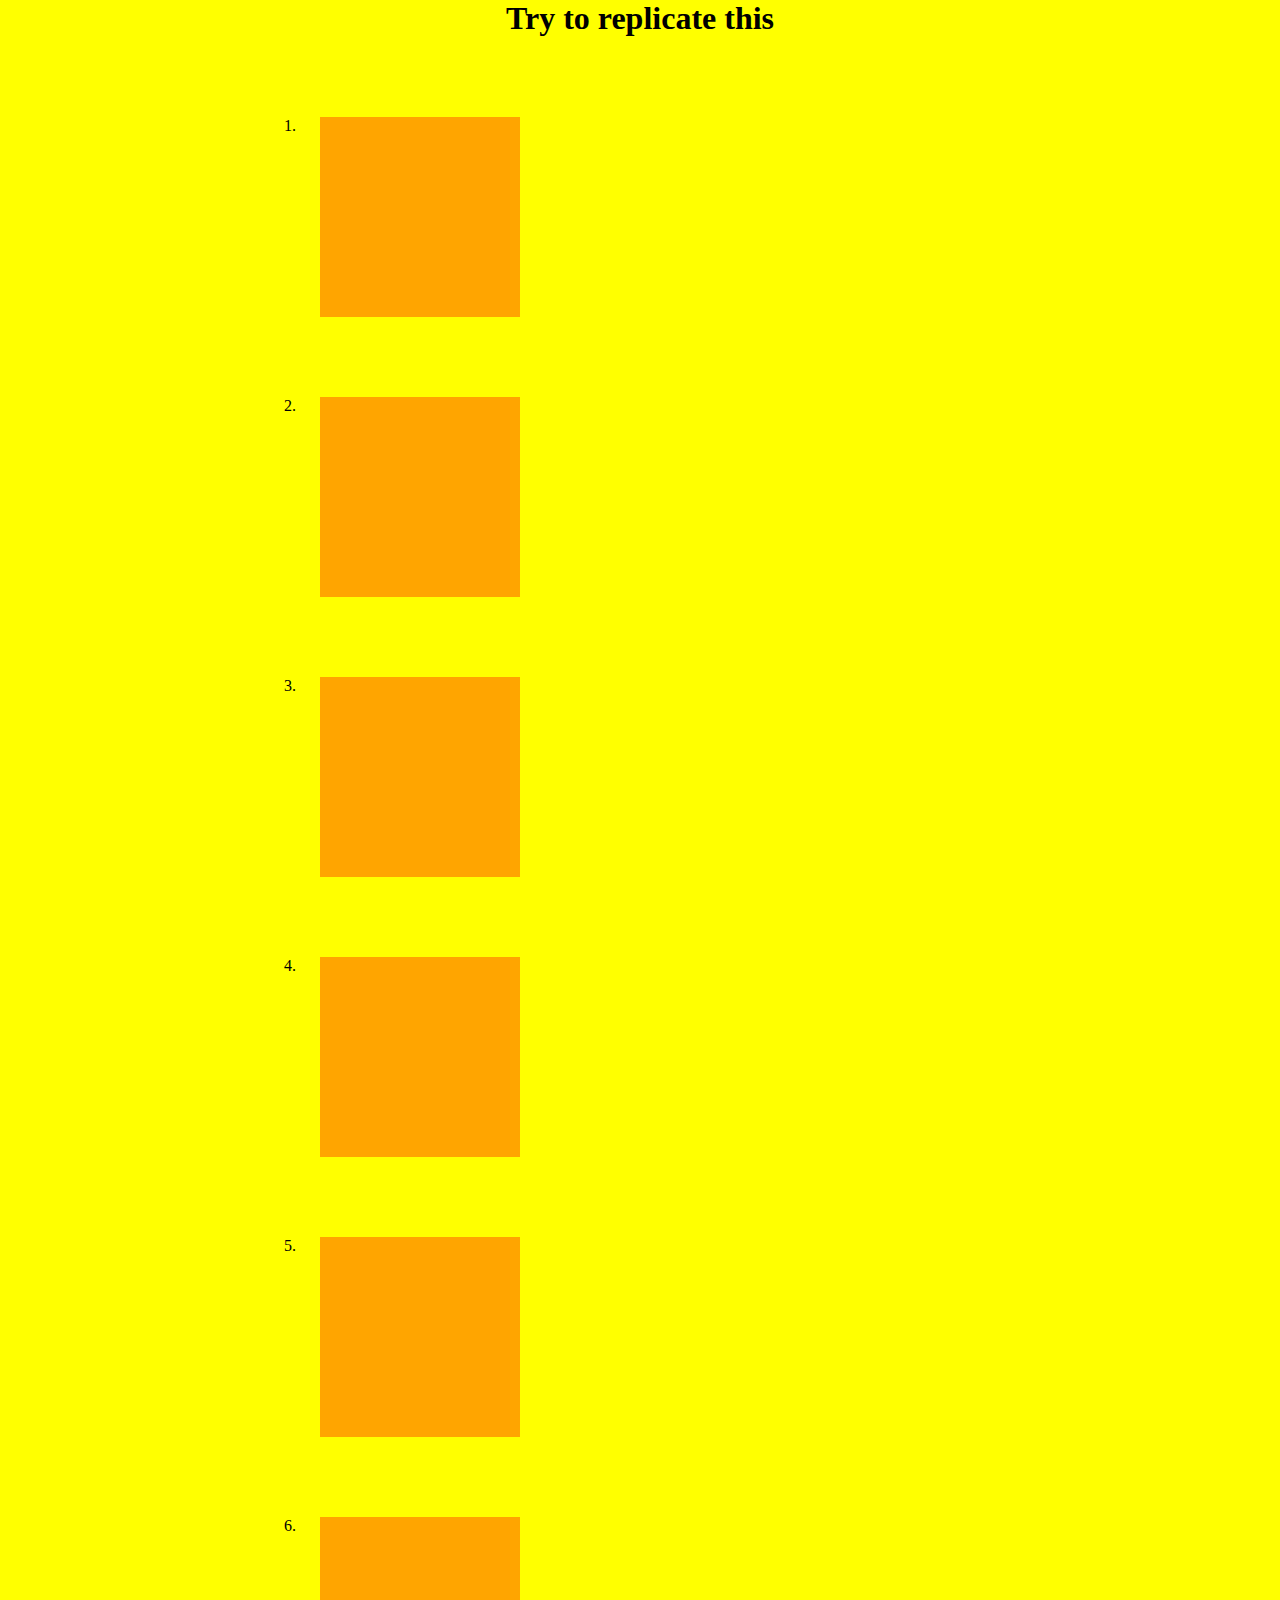
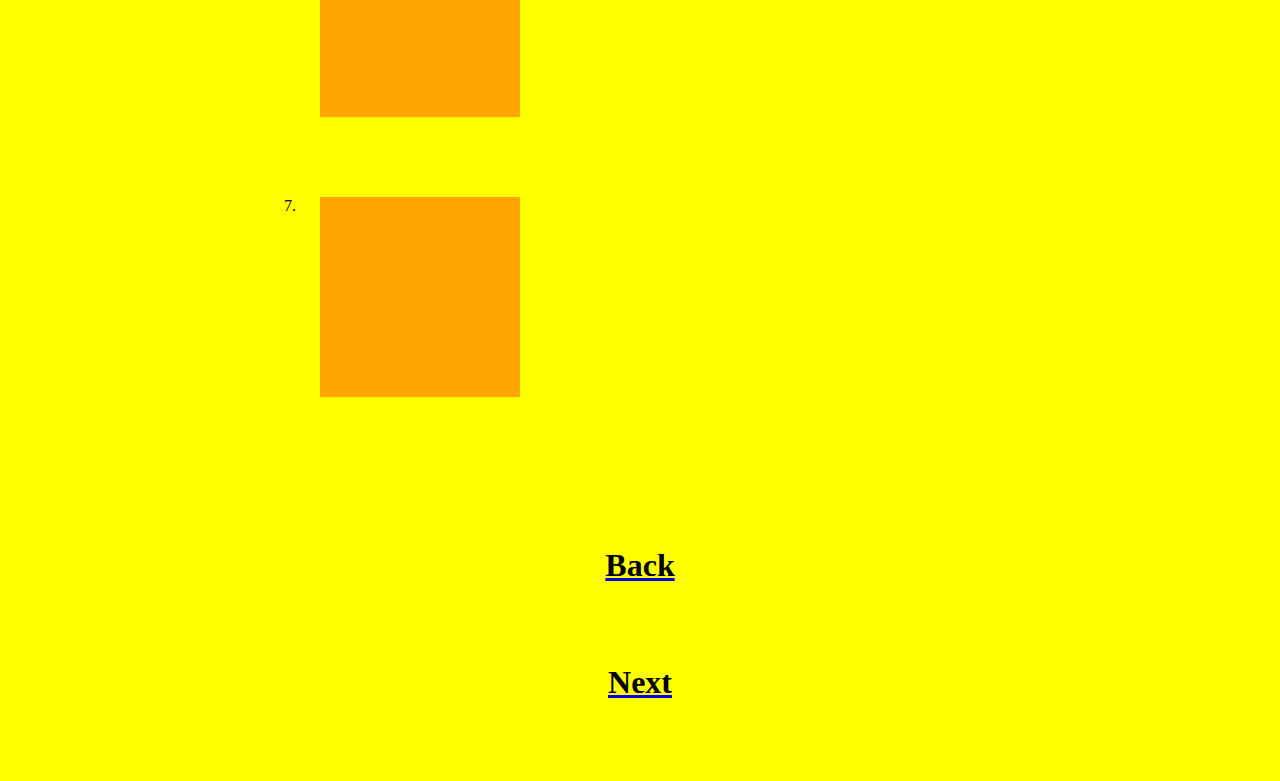
<file: index2.html>
<!DOCTYPE html>
<html lang="en">
  <head>
    <meta charset="UTF-8" />
    <meta http-equiv="X-UA-Compatible" content="IE=edge" />
    <meta name="viewport" content="width=device-width, initial-scale=1.0" />
    <link rel="stylesheet" href="style.css" />
    <title>Animation</title>
  </head>
  <body>
    <h1>Try to replicate this</h1>
    <ol>
      <li><div class="item box1"></div></li>
      <li><div class="item box2"></div></li>
      <li><div class="item box3"></div></li>
      <li><div class="item box4"></div></li>
      <li><div class="item box5"></div></li>
      <li><div class="item box6"></div></li>
      <li><div class="item box7"></div></li>
    </ol>
    <a href="./index.html"><h1>Back</h1></a>
    <a href="./index3.html"><h1>Next</h1></a>
  </body>
</html>
</file>
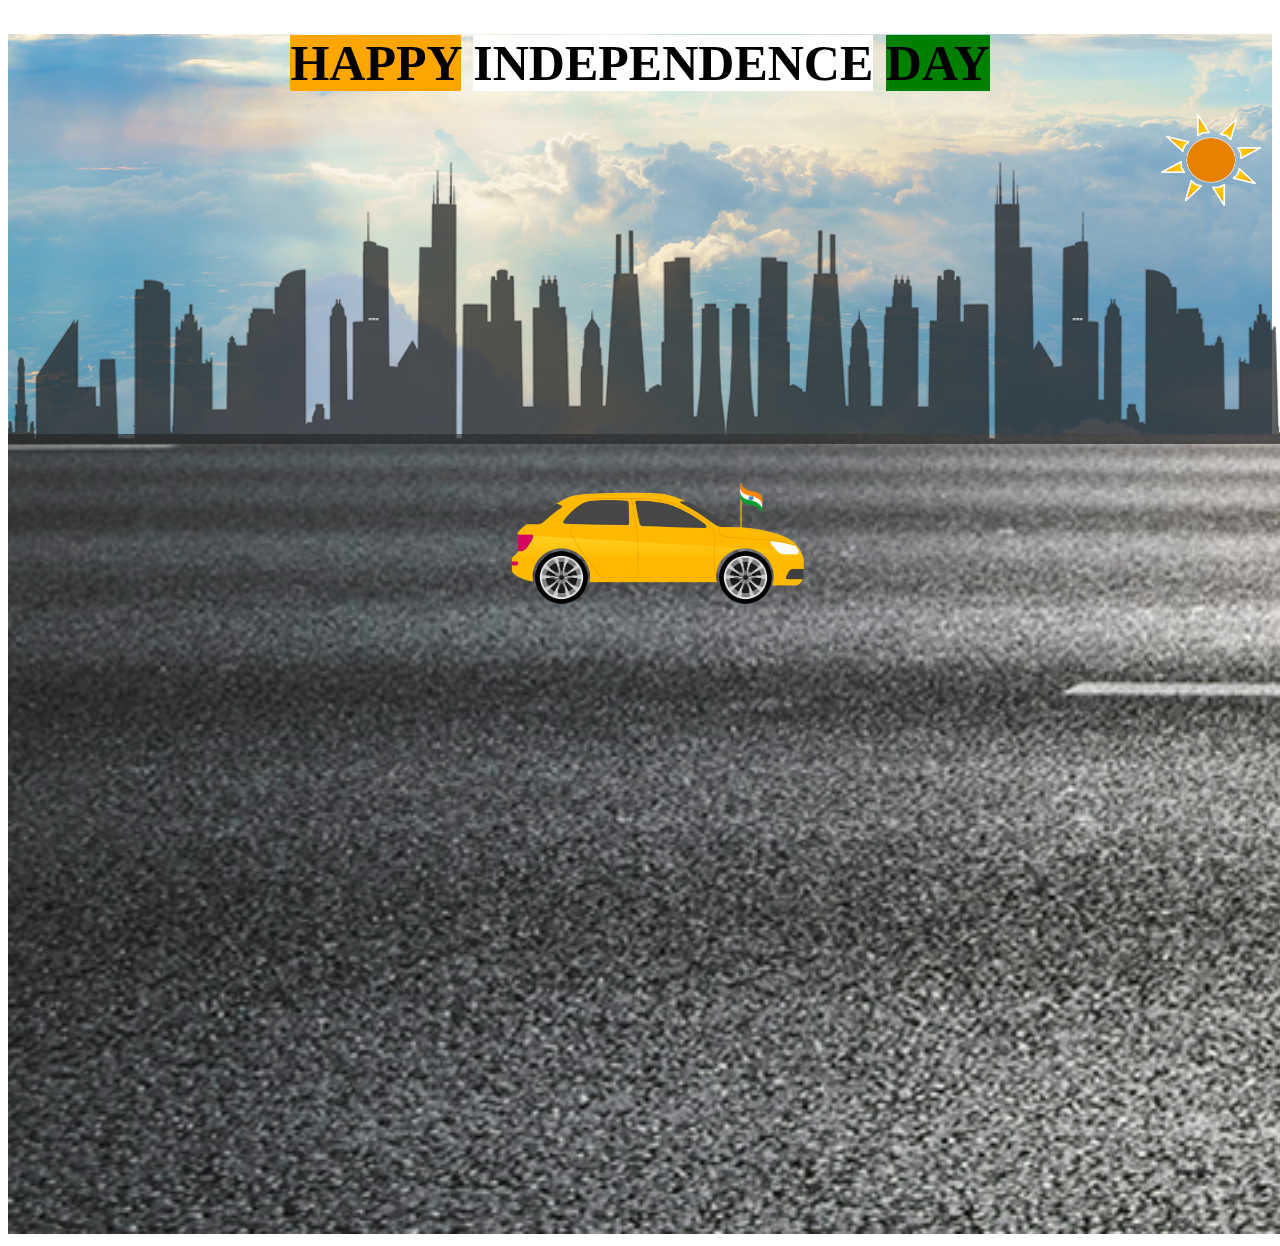
<file: index3.html>
<!DOCTYPE html>
<html lang="en">
  <head>
    <meta charset="UTF-8" />
    <meta http-equiv="X-UA-Compatible" content="IE=edge" />
    <meta name="viewport" content="width=device-width, initial-scale=1.0" />
    <title>css-handson-6</title>
    <link rel="stylesheet" href="style2.css">
  </head>
  <body>
    <div class="container">
      <div class="sky">
        <h1>
          <span class="happy">HAPPY</span>
          <span class="independence">INDEPENDENCE</span>
          <span class="day">DAY</span>
        </h1>
      </div>
      <img src="./city.png" alt="Error" class="city" />
      <img src="./road.jpg" alt="Error" class="road" />
      <img src="./car.png" alt="Error" class="car" />
      <img src="./wheel.png" alt="Error" class="back-tyre" />
      <img src="./wheel.png" alt="Error" class="front-tyre" />
      <img src="./flag.png" alt="Eror" class="flag" />
      <img src="./sun.png" alt="Error" class="sun" />
    </div>
  </body>
</html>
</file>
<file: style.css>
*{
    margin: 0;
    padding: 0;
  }
  body {
      margin: 0;
      padding: 0;
      background-color: yellow;
    }
     h1 {
      text-align: center;
      margin-bottom: 80px;
      color: black;
    }
    div {
      margin: 20px 20px;
    }
     ol {
      margin: 0px 300px 150px 300px;
    }
     li {
      margin-bottom: 80px;
    
      box-sizing: border-box;
    }
     .square-1,
    .square-2,
    .square-3,
    .square-4a,
    .square-4b,
    .square-4c {
      width: 100px;
      height: 100px;
      display: inline-block;
    }
      .square-1 {
      background-color:cadetblue;
      /* animation */
      animation: square_1 2s infinite;
    }
  
   
    @keyframes square_1 {
     /* 0% {
        transform: rotate(0deg);
      }*/
      25% {
        transform: skewx(15deg);
      }
       100%{
        transform: skewx(-15deg);
      } 
    
    }
    
    .square-2 {
      background-color: grey;
      position: relative;
      /*  */
      transform-origin: right;
      
      animation: rescale 3s infinite;
    }
    @keyframes rescale {
      25% {
        transform: skew(15deg,15deg);
      }
      100% {
        transform: skew(-15deg,-15deg);
      }
  
     
    }
    
    .square-3 {
      background-color:cadetblue;
      /* animation: name duration timing-function delay iteration-count direction fill-mode;*/
      position: relative;
      animation: square_3 2s infinite;
    }
    
    @keyframes square_3 {
     /* 0% {
        transform: rotate(0deg);
      }*/
      100% {
        transform: rotate(1turn);
      }
    }
    .target-list {
  
      height: 200px;
    }
    .square-4a {
      background-color: blue;
      /* animation */
      animation: square-4a 3s infinite;
      position: static;
    }
    @keyframes square-4a {
      0% {
        height: 100px;
      
      }
      100% {
        height:150px;
        transform: scaleY(1.2);
        
        box-sizing: border-box;
      }
    }
    
    .square-4b {
      background-color: grey;
      /* animation */
      margin: 5vh 3vw;
      animation: square-4b 3s infinite;
    }
    @keyframes square-4b {
      0% {
        width: 100px;
      }
      50% {
       
        transform: scaleX(1.8);
        
    
        box-sizing: border-box;
      }
      100% {
        
        transform: scaleX(0.5);
        
        box-sizing: border-box;
      }
    }
    .square-4c {
      background-color: green;
      /* animation */
      animation: square-4c 3s infinite;
    }
    @keyframes square-4c {
      0% {
        transform: rotate(0turn);
      }
      50% {
        transform: rotate(-0.25turn);
      }
      100% {
        transform: rotate(0.008turn);
      }
    }
    
    /* ****Animation page**** */
    ol,
    li {
      text-align: center;
    }
    .item,
    .box2 {
      /* margin: 0 auto; */
      width: 200px;
      height: 200px;
      background-color:orange;
      /* position: relative;
      animation-name: box_1;
      animation-duration: 5s;
      animation-iteration-count: 2; */
    }
    
    .item:hover {
      width: 200px;
      height: 200px;
      background-color: lightgreen;
      position: relative;
      animation-name: box_1;
      animation-duration: 3s;
      animation-iteration-count: infinite;
    }
    @keyframes box_1 {
      from {
        width: 200px;
      }
      to {
        width: 600px;
      }
    }
    .box2:hover {
      width: 200px;
      height: 200px;
      background-color: lightgreen;
      position: relative;
      animation-name: box_2;
      animation-duration: 3s;
      animation-iteration-count: infinite;
    }
    @keyframes box_2 {
      0% {
        width: 200px;
      }
      50% {
        width: 400px;
        height: 200px;
      }
      100% {
        width: 400px;
        height: 400px;
      }
    }
    .box1 {
      animation-timing-function: linear;
    }
    .box2 {
      animation-timing-function: ease;
    }
    .box3 {
      animation-timing-function: ease-in;
    }
    .box4 {
      animation-timing-function: ease-out;
    }
    .box5 {
      animation-timing-function: ease-in-out;
    }
    .box6 {
      animation-timing-function: step-start;
    }
    .box7 {
      animation-timing-function: linear;
    }
</file>
<file: style2.css>
.container{
   
    position: relative;
}

.sky{
    background-image: url('./sky.jpg');
    background-repeat: no-repeat;
    background-size: cover;
    background-position: center;
    position: relative;
    height: 400px;
}

h1{
    text-align: center;
    font-size: 50px;
}

.happy{
    background-color: orange;
} 

.independence{
    background-color: white;
} 

.day{
    background-color: green; 
}

.city{
    height: 300px;
    width: 1600px;
    position: absolute;
    top: 110px;
    animation-name: city;
    animation-iteration-count: infinite;
    animation-duration: 5s;
    animation-timing-function: linear;
}

@keyframes city{
    0%{translate:0px 0px;}
    /* 50%{translate:-100px 0px;} */
    100%{translate:-100px 0px;}
}

.road{
    /* width: 97vw; */
    height: 800px;
    animation-name: road;
    animation-iteration-count: infinite;
    animation-duration: 5s;
    animation-timing-function: linear;
}

@keyframes road{
    0%{translate:0px 0px;}
    100%{translate:-1000px 0px;}
}

.car{
    width: 300px;
    position: absolute;
    top: 450px;
    left: 500px;
    animation-name: car;
    animation-iteration-count: infinite;
    animation-duration: 1s;
    animation-timing-function: linear;
}

@keyframes car {
    0%{translate:0px -1px;}
    50%{translate:0px 0px;}
    100%{translate:0px -1px;}
}

.back-tyre{
    width: 53px;
    position: absolute;
    top: 517px;
    left: 527px;
    animation-name: rotate;
    animation-iteration-count: infinite;
    animation-duration: 2s;
    animation-timing-function: linear;
}

.front-tyre{
    width: 53px;
    position: absolute;
    top: 517px;
    left: 711px;
    animation-name: rotate;
    animation-iteration-count: infinite;
    animation-duration: 2s;
    animation-timing-function: linear;
}

@keyframes rotate{
    from{
        rotate: 0deg;
    }
    to{
        rotate: 900deg;
    }
}

.flag{
    position: absolute;
    top: 440px;
    left: 702px;
    width: 70px;
}

.sun{
    width: 100px;
    position: absolute;
    top: 80px;
    right:11px;
    animation-name: sun;
    animation-iteration-count: infinite;
    animation-duration: 5s;
    animation-timing-function: linear;
}

@keyframes sun{
    from{translate: 0px;}
    to{translate:-50px;}
}
</file>
